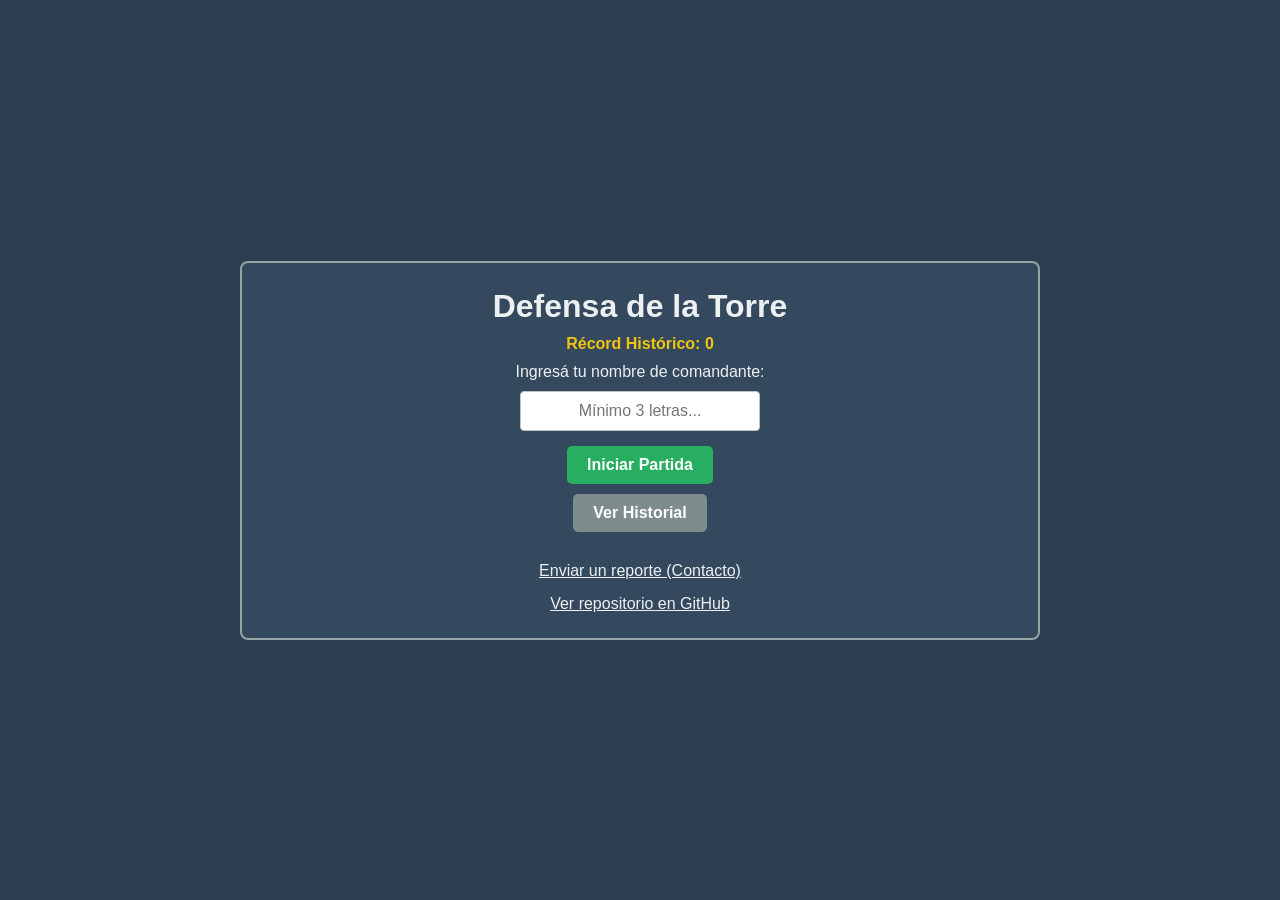
<file: index.html>
<!DOCTYPE html>
<html lang="es">
<head>
    <meta charset="UTF-8">
    <meta name="viewport" content="width=device-width, initial-scale=1.0">
    <title>Tower Defense - Final DAW</title>
    <link rel="stylesheet" href="css/reset.css">
    <link rel="stylesheet" href="css/styles.css">
    <link rel="stylesheet" href="css/game.css">
</head>
<body>
    <div id="contenedor-juego">
        <div id="pantalla-menu">
            <h1>Defensa de la Torre</h1>
            <p id="texto-record" class="texto-record">Récord Histórico: 0</p>
            <p>Ingresá tu nombre de comandante:</p>
            <input type="text" id="input-nombre" placeholder="Mínimo 3 letras...">
            <button id="btn-iniciar">Iniciar Partida</button>
            <button id="btn-historial" class="btn-secundario margen-superior-10">Ver Historial</button>
            <div id="modal-historial" class="caja-historial oculto">
                <h2 class="titulo-historial">Últimas 5 Partidas</h2>
                <ul id="lista-historial" class="lista-historial"></ul>
                <button id="btn-cerrar-historial" class="btn-secundario btn-ancho-completo">Cerrar Historial</button>
            </div>
            <p id="mensaje-error" class="oculto"></p>
            <a href="contacto.html" class="enlace-volver margen-superior-30">Enviar un reporte (Contacto)</a>
            <a href="https://github.com/FelipeDanni/Tower-Defense-Final-DAW" target="_blank" class="enlace-volver margen-superior-15">Ver repositorio en GitHub</a>
        </div>
        <div id="pantalla-partida" class="oculto">
            <header id="hud-juego">
                <p>Comandante: <span id="hud-nombre"></span></p>
                <p>Vidas: <span id="hud-vidas">10</span></p>
                <p>Oro: <span id="hud-oro">100</span></p>
                <p>Puntos: <span id="hud-puntos">0</span></p>
            </header>
            <main id="tablero-juego"></main>
            <div id="modal-torre" class="oculto">
                <div class="modal-contenido">
                    <h2>Construir Torre</h2>
                    <div class="flex-columna margen-vertical-15">
                        <button id="btn-comprar-basica" class="btn-comprar btn-torre-basica">Básica (Costo: 50 | Daño: 25)</button>
                        <button id="btn-comprar-pesada" class="btn-torre-pesada oculto">Pesada (Costo: 100 | Daño: 60)</button>
                    </div>
                    <div class="modal-botones">
                        <button id="btn-cancelar" class="btn-secundario">Cancelar</button>
                    </div>
                </div>
            </div>
            <div id="modal-game-over" class="oculto">
                <div class="modal-contenido">
                    <h2>¡Has sido derrotado!</h2>
                    <p>Los enemigos destruyeron tu base.</p>
                    <p>Puntuación final: <span id="puntaje-final">0</span></p>
                    <div class="modal-botones flex-columna">
                        <button id="btn-reiniciar">Volver a jugar</button>
                        <button id="btn-volver-menu-derrota" class="btn-secundario">Volver al Menú</button>
                    </div>
                </div>
            </div>
            <div id="modal-victoria" class="oculto">
                <div class="modal-contenido">
                    <h2 id="titulo-victoria">¡Nivel Completado!</h2>
                    <p>Defendiste la base con éxito.</p>
                    <p>Puntuación: <span id="puntaje-victoria">0</span></p>
                    <div class="modal-botones flex-columna">
                        <button id="btn-siguiente-nivel" class="btn-nivel-2 oculto">Pasar al Nivel 2</button>
                        <button id="btn-reiniciar-victoria">Jugar de nuevo</button>
                        <button id="btn-volver-menu-victoria" class="btn-secundario">Volver al Menú</button>
                    </div>
                </div>
            </div>
        </div>
    </div>
    <audio id="audio-fondo" loop>
        <source src="assets/audio/Coffee_Stained_Strategy.mp3" type="audio/mpeg">
    </audio>
    <script src="js/main.js"></script>
    <script src="js/game.js"></script>
</body>
</html>
</file>
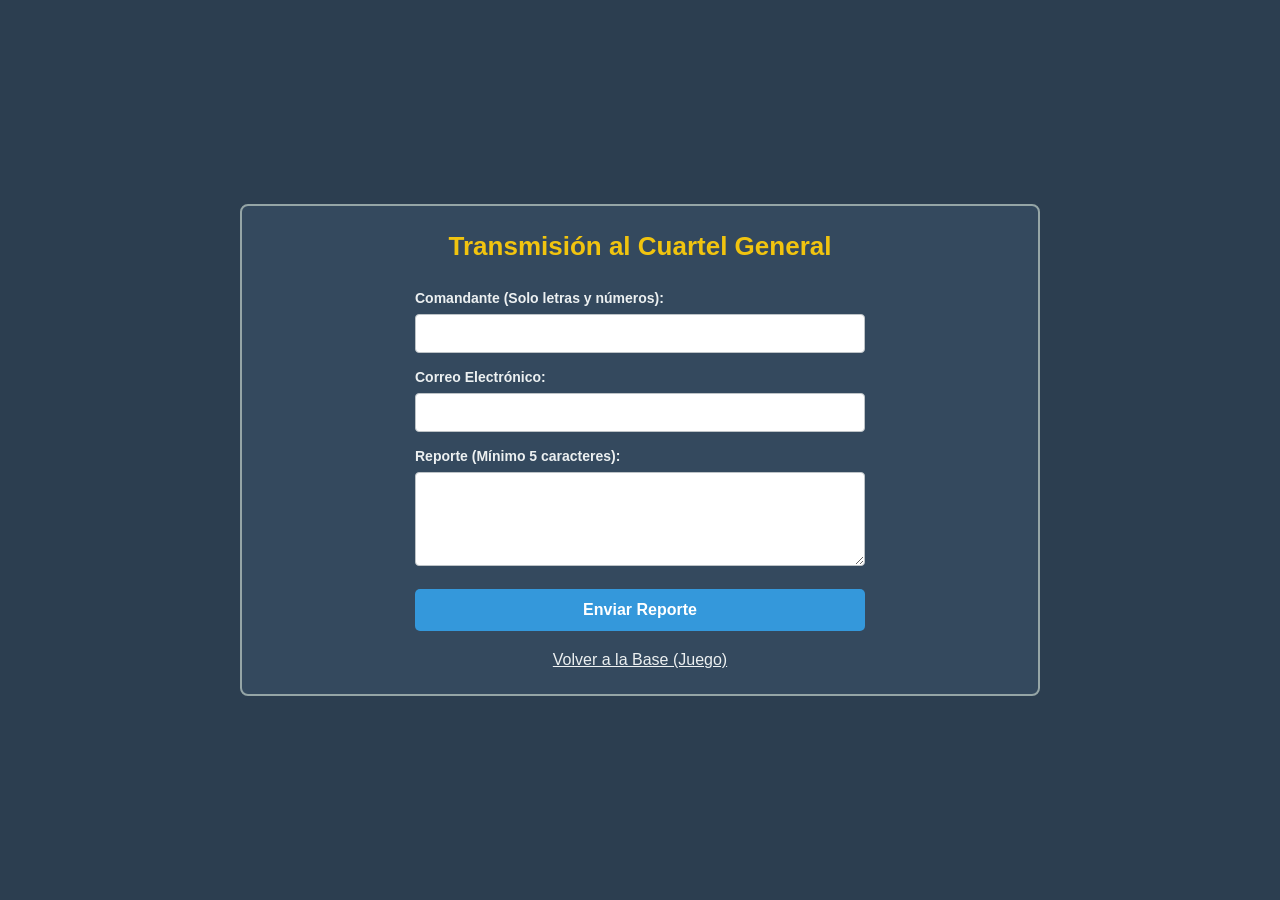
<file: contacto.html>
<!DOCTYPE html>
<html lang="es">
<head>
    <meta charset="UTF-8">
    <meta name="viewport" content="width=device-width, initial-scale=1.0">
    <title>Contacto - Tower Defense</title>
    <link rel="stylesheet" href="css/reset.css">
    <link rel="stylesheet" href="css/styles.css">
</head>
<body>
    <div id="contenedor-juego">
        <div id="pantalla-contacto">
            <h2>Transmisión al Cuartel General</h2>
            <form id="formulario-contacto">
                <label for="contacto-nombre">Comandante (Solo letras y números):</label>
                <input type="text" id="contacto-nombre" autocomplete="off">
                <label for="contacto-email">Correo Electrónico:</label>
                <input type="text" id="contacto-email" autocomplete="off">
                <label for="contacto-mensaje">Reporte (Mínimo 5 caracteres):</label>
                <textarea id="contacto-mensaje" rows="4"></textarea>
                <button type="submit" id="btn-enviar">Enviar Reporte</button>
            </form>
            <p id="mensaje-error-contacto" class="oculto"></p>
            <a href="index.html" class="enlace-volver">Volver a la Base (Juego)</a>
        </div>
    </div>
    <script src="js/contacto.js"></script>
</body>
</html>
</file>
<file: css/styles.css>
body {
    font-family: Arial, sans-serif;
    background-color: #2c3e50;
    color: #ecf0f1;
    display: flex;
    justify-content: center;
    align-items: center;
    min-height: 100vh;
}

#contenedor-juego {
    width: 95%;
    max-width: 800px;
    background-color: #34495e;
    border: 2px solid #95a5a6;
    border-radius: 8px;
    padding: 25px;
    box-sizing: border-box;
    display: flex;
    flex-direction: column;
    align-items: center;
}

#pantalla-menu,
#pantalla-contacto {
    display: flex;
    flex-direction: column;
    align-items: center;
    width: 100%;
    text-align: center;
}

#pantalla-menu h1 {
    font-size: 32px;
    margin-bottom: 10px;
    font-weight: bold;
}

#pantalla-contacto h2 {
    font-size: 26px;
    color: #f1c40f;
    margin-bottom: 20px;
    font-weight: bold;
}

#pantalla-menu p {
    margin-bottom: 10px;
}

#input-nombre {
    padding: 10px;
    width: 240px;
    border: 1px solid #bdc3c7;
    border-radius: 4px;
    text-align: center;
    font-size: 16px;
    margin-bottom: 15px;
}

button {
    padding: 10px 20px;
    font-size: 16px;
    font-weight: bold;
    color: #ffffff;
    background-color: #27ae60;
    border: none;
    border-radius: 5px;
    cursor: pointer;
}

button:hover {
    opacity: 0.9;
}

.btn-secundario {
    background-color: #7f8c8d;
}

#pantalla-partida {
    display: flex;
    flex-direction: column;
    width: 100%;
    position: relative;
}

#hud-juego {
    display: flex;
    justify-content: space-between;
    align-items: center;
    flex-wrap: wrap;
    background-color: #2c3e50;
    padding: 12px 20px;
    border-radius: 5px;
    margin-bottom: 15px;
    font-weight: bold;
}

#modal-torre,
#modal-game-over,
#modal-victoria {
    position: absolute;
    top: 0;
    left: 0;
    width: 100%;
    height: 100%;
    background-color: rgba(0, 0, 0, 0.7);
    display: flex;
    justify-content: center;
    align-items: center;
    z-index: 10;
}

.modal-contenido {
    background-color: #ecf0f1;
    color: #2c3e50;
    padding: 25px;
    border-radius: 8px;
    border: 2px solid #2c3e50;
    text-align: center;
    min-width: 280px;
    display: flex;
    flex-direction: column;
    gap: 10px;
}

.modal-contenido h2 {
    font-size: 22px;
    font-weight: bold;
}

.modal-botones {
    display: flex;
    justify-content: center;
    gap: 10px;
    margin-top: 10px;
}

.flex-columna {
    display: flex;
    flex-direction: column;
    gap: 10px;
}

#formulario-contacto {
    display: flex;
    flex-direction: column;
    width: 100%;
    max-width: 450px;
    text-align: left;
    gap: 8px;
}

#formulario-contacto label {
    font-weight: bold;
    font-size: 14px;
    margin-top: 8px;
}

#formulario-contacto input,
#formulario-contacto textarea {
    padding: 10px;
    border: 1px solid #bdc3c7;
    border-radius: 4px;
    font-size: 15px;
    width: 100%;
    box-sizing: border-box;
}

#btn-enviar {
    background-color: #3498db;
    margin-top: 15px;
    padding: 12px;
}

#mensaje-error,
#mensaje-error-contacto {
    color: #ff6b6b;
    background-color: rgba(0, 0, 0, 0.25);
    padding: 10px;
    border-radius: 5px;
    margin-top: 15px;
    font-weight: bold;
}

.enlace-volver {
    color: #ecf0f1;
    text-decoration: underline;
    margin-top: 20px;
    cursor: pointer;
}

.texto-record {
    color: #f1c40f;
    font-weight: bold;
    margin-bottom: 15px;
}

.margen-superior-10 {
    margin-top: 10px;
}

.margen-superior-15 {
    margin-top: 15px;
}

.margen-superior-30 {
    margin-top: 30px;
}

.margen-vertical-15 {
    margin: 15px 0;
}

.caja-historial {
    background-color: #ffffff;
    color: #333333;
    padding: 15px;
    border-radius: 8px;
    margin-top: 15px;
    width: 100%;
    box-sizing: border-box;
}

.titulo-historial {
    color: #2c3e50;
    font-size: 18px;
    margin-bottom: 10px;
    font-weight: bold;
}

.lista-historial {
    margin: 10px 0;
    text-align: left;
    max-height: 150px;
    overflow-y: auto;
    list-style: none;
    padding: 0;
}

.item-historial {
    color: #333333;
    margin-bottom: 5px;
    border-bottom: 1px solid #cccccc;
    padding-bottom: 5px;
}

.btn-ancho-completo {
    margin-top: 10px;
    width: 100%;
}

.btn-torre-basica {
    background-color: #27ae60;
    padding: 10px;
    color: #ffffff;
    border: none;
    border-radius: 5px;
    cursor: pointer;
    font-weight: bold;
}

.btn-torre-pesada {
    background-color: #d35400;
    padding: 10px;
    color: #ffffff;
    border: none;
    border-radius: 5px;
    cursor: pointer;
    font-weight: bold;
}

.btn-nivel-2 {
    background-color: #27ae60;
    padding: 12px 20px;
    font-size: 18px;
    color: #ffffff;
    border: none;
    border-radius: 5px;
    font-weight: bold;
    cursor: pointer;
}

.oculto {
    display: none !important;
}

@media (max-width: 600px) {
    #contenedor-juego {
        padding: 15px;
    }

    #hud-juego {
        flex-direction: column;
        gap: 8px;
        text-align: center;
    }
}
</file>
<file: css/game.css>
#tablero-juego {
    display: flex;
    flex-wrap: wrap;
    width: 100%;
    height: 420px;
    border: 3px solid #2c3e50;
    box-sizing: border-box;
}

.celda {
    width: 10%;
    height: 16.666%;
    box-sizing: border-box;
    border: 1px solid rgba(0, 0, 0, 0.1);
    position: relative;
    display: flex;
    justify-content: center;
    align-items: center;
}

.terreno {
    background-color: #27ae60;
}

.camino {
    background-color: #d35400;
}

.slot-torre {
    background-color: #f1c40f;
    cursor: pointer;
}

.slot-torre:hover {
    background-color: #f39c12;
}

.torre-construida {
    background-color: #8e44ad;
    border: 2px solid #2c3e50;
}

.torre-pesada {
    background-color: #16a085;
    border: 2px solid #1abc9c;
}

.enemigo {
    width: 60%;
    height: 60%;
    background-color: #c0392b;
    border-radius: 50%;
    border: 2px solid #7f8c8d;
    box-shadow: 0 0 5px rgba(0, 0, 0, 0.5);
}

.enemigo.enemigo-tanque {
    background-color: #2980b9;
    border-radius: 20%;
    border: 2px solid #1f618d;
    box-shadow: 0 0 10px #2980b9;
}

@media (max-width: 600px) {
    #tablero-juego {
        height: 280px;
    }
}
</file>
